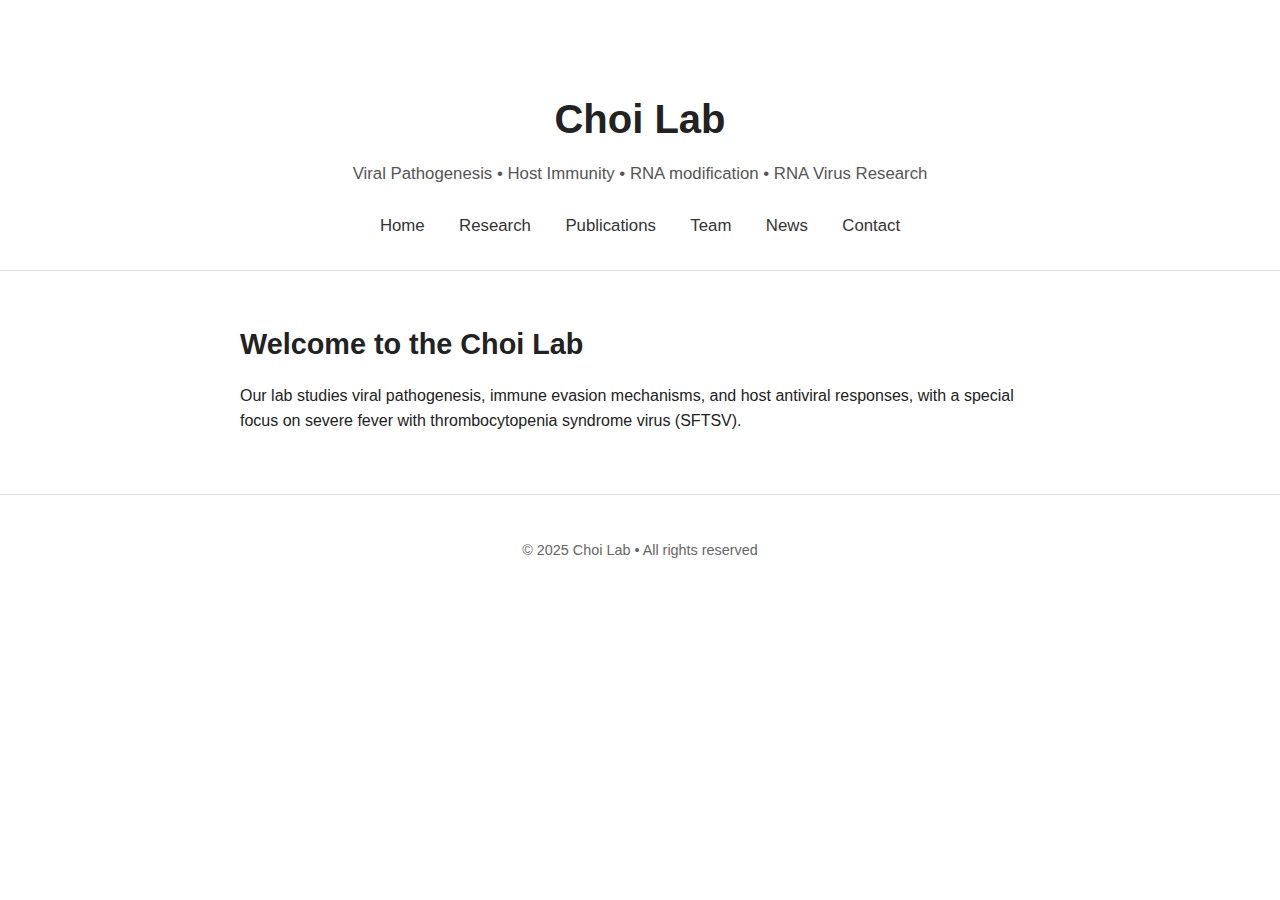
<file: index.html>
<!DOCTYPE html>
<html lang="en">
<head>
    <meta charset="UTF-8">
    <meta name="viewport" content="width=device-width, initial-scale=1.0">
    <title>Choi Lab – Viral Pathogenesis & Host Immunity</title>
    <link rel="stylesheet" href="style.css">
</head>
<body>

<header>
    <h1>Choi Lab</h1>
    <p>Viral Pathogenesis • Host Immunity • RNA modification • RNA Virus Research</p>
    <nav>
        <a href="index.html">Home</a>
        <a href="research.html">Research</a>
        <a href="publications.html">Publications</a>
        <a href="team.html">Team</a>
        <a href="news.html">News</a>
        <a href="contact.html">Contact</a>
    </nav>
</header>

<section>
    <h2>Welcome to the Choi Lab</h2>
    <p>
        Our lab studies viral pathogenesis, immune evasion mechanisms, and host antiviral responses, 
        with a special focus on severe fever with thrombocytopenia syndrome virus (SFTSV).
    </p>
</section>

<footer>
    <p>© 2025 Choi Lab • All rights reserved</p>
</footer>

</body>
</html>
</file>
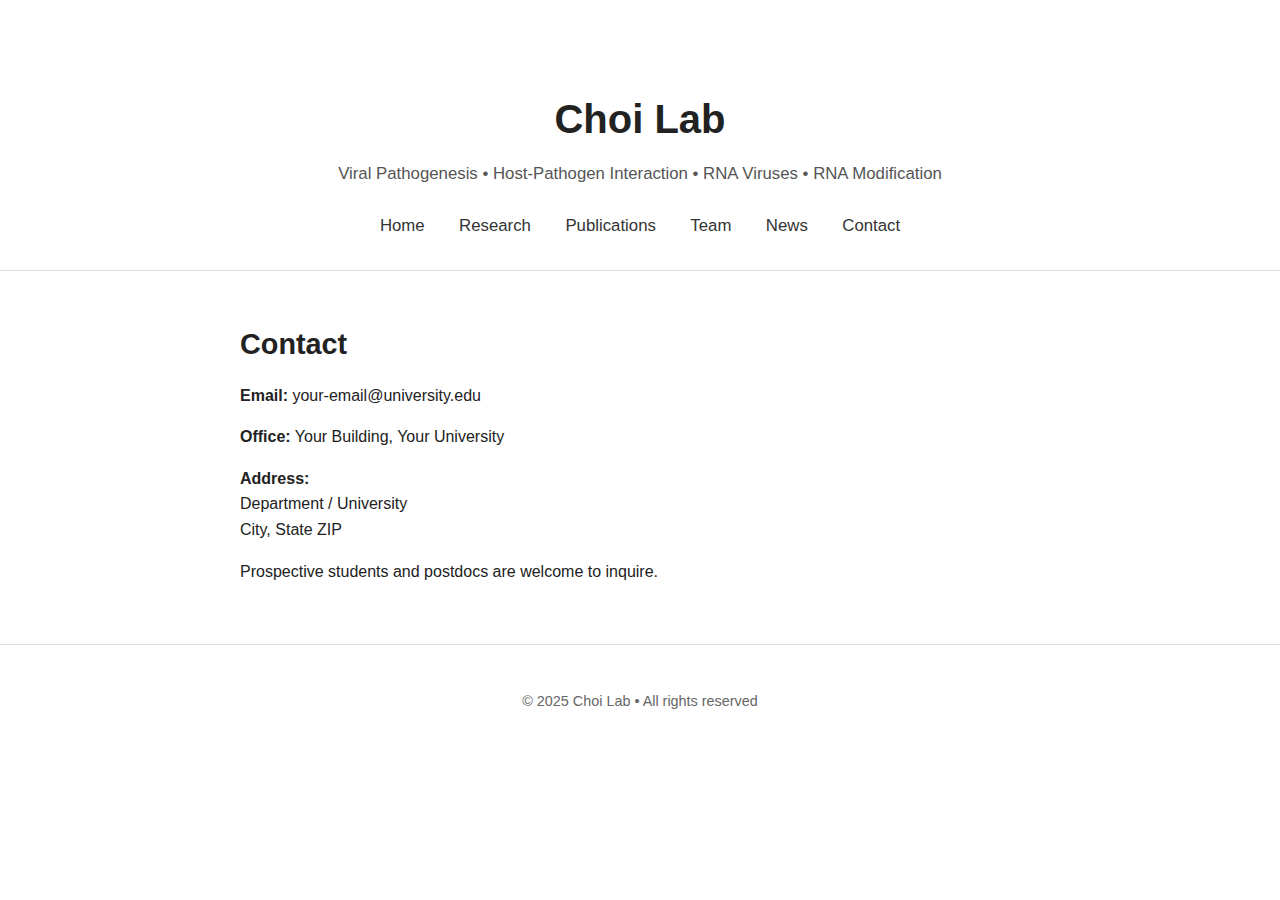
<file: contact.html>
<!DOCTYPE html>
<html lang="en">
<head>
    <meta charset="UTF-8">
    <meta name="viewport" content="width=device-width, initial-scale=1.0">
    <title>Contact – Choi Lab</title>
    <link rel="stylesheet" href="style.css">
</head>
<body>

<header>
    <h1>Choi Lab</h1>
    <p>Viral Pathogenesis • Host-Pathogen Interaction • RNA Viruses • RNA Modification </p>
    <nav>
        <a href="index.html">Home</a>
        <a href="research.html">Research</a>
        <a href="publications.html">Publications</a>
        <a href="team.html">Team</a>
        <a href="news.html">News</a>
        <a href="contact.html">Contact</a>
    </nav>
</header>

<section>
    <h2>Contact</h2>
    <p><strong>Email:</strong> your-email@university.edu</p>
    <p><strong>Office:</strong> Your Building, Your University</p>
    <p><strong>Address:</strong><br>
        Department / University<br>
        City, State ZIP<br>
    </p>

    <p>Prospective students and postdocs are welcome to inquire.</p>
</section>

<footer>
    <p>© 2025 Choi Lab • All rights reserved</p>
</footer>

</body>
</html>
</file>
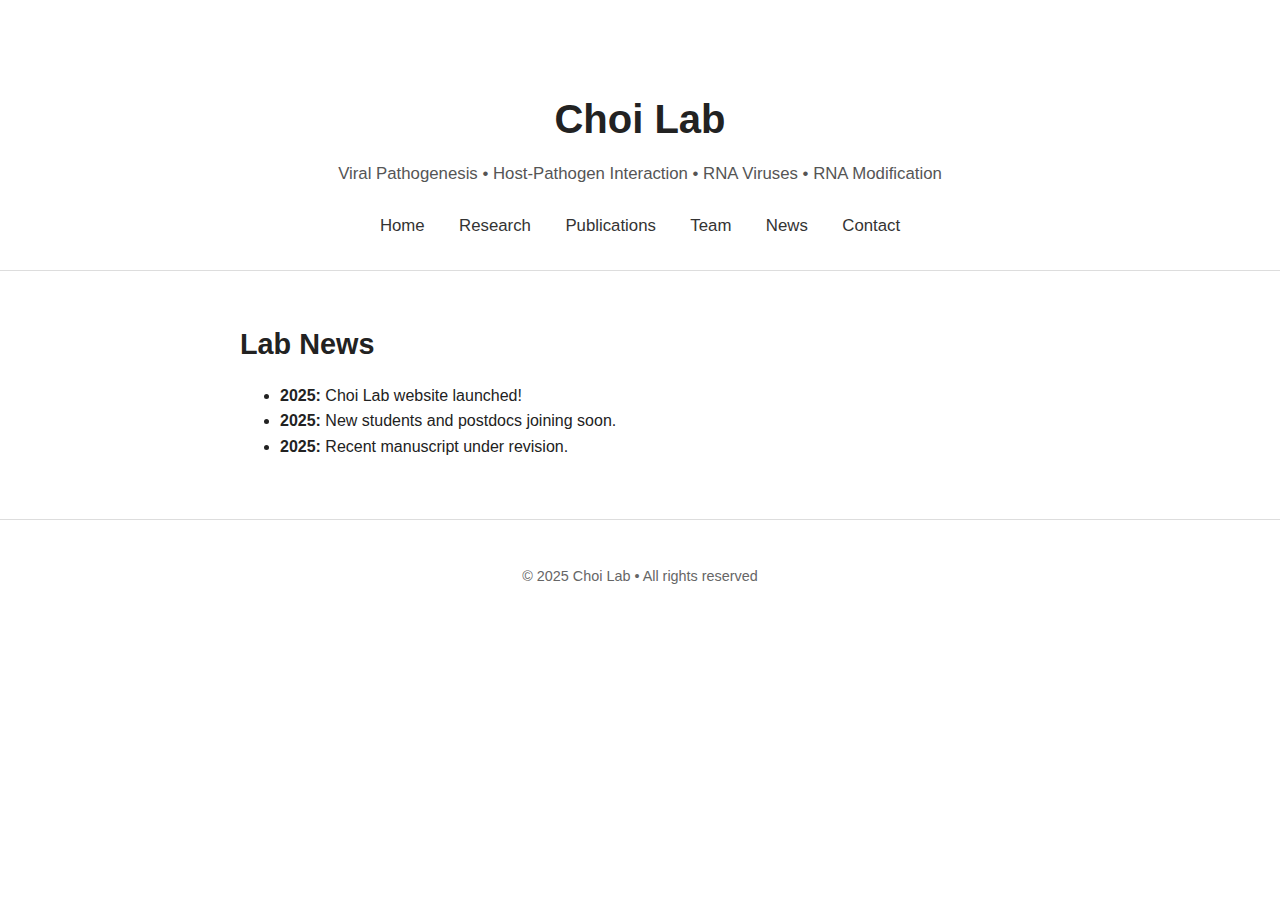
<file: news.html>
<!DOCTYPE html>
<html lang="en">
<head>
    <meta charset="UTF-8">
    <meta name="viewport" content="width=device-width, initial-scale=1.0">
    <title>News – Choi Lab</title>
    <link rel="stylesheet" href="style.css">
</head>
<body>

<header>
    <h1>Choi Lab</h1>
    <p>Viral Pathogenesis • Host-Pathogen Interaction • RNA Viruses • RNA Modification </p>
    <nav>
        <a href="index.html">Home</a>
        <a href="research.html">Research</a>
        <a href="publications.html">Publications</a>
        <a href="team.html">Team</a>
        <a href="news.html">News</a>
        <a href="contact.html">Contact</a>
    </nav>
</header>

<section>
    <h2>Lab News</h2>

    <ul>
        <li><strong>2025:</strong> Choi Lab website launched!</li>
        <li><strong>2025:</strong> New students and postdocs joining soon.</li>
        <li><strong>2025:</strong> Recent manuscript under revision.</li>
    </ul>
</section>

<footer>
    <p>© 2025 Choi Lab • All rights reserved</p>
</footer>

</body>
</html>
</file>
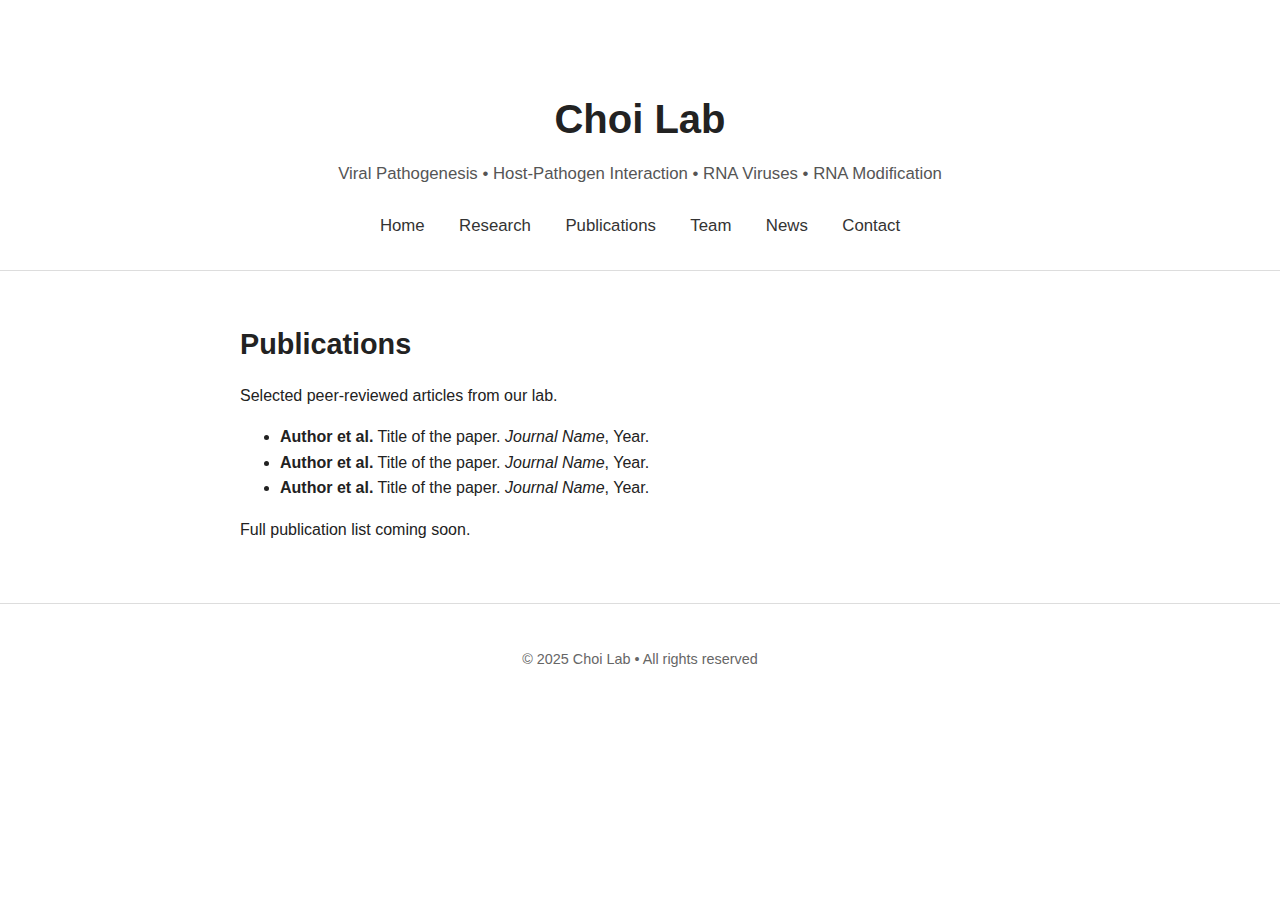
<file: publications.html>
<!DOCTYPE html>
<html lang="en">
<head>
    <meta charset="UTF-8">
    <meta name="viewport" content="width=device-width, initial-scale=1.0">
    <title>Publications – Choi Lab</title>
    <link rel="stylesheet" href="style.css">
</head>
<body>

<header>
    <h1>Choi Lab</h1>
    <p>Viral Pathogenesis • Host-Pathogen Interaction • RNA Viruses • RNA Modification </p>
    <nav>
        <a href="index.html">Home</a>
        <a href="research.html">Research</a>
        <a href="publications.html">Publications</a>
        <a href="team.html">Team</a>
        <a href="news.html">News</a>
        <a href="contact.html">Contact</a>
    </nav>
</header>

<section>
    <h2>Publications</h2>
    <p>Selected peer-reviewed articles from our lab.</p>

    <ul>
        <li><strong>Author et al.</strong> Title of the paper. <em>Journal Name</em>, Year.</li>
        <li><strong>Author et al.</strong> Title of the paper. <em>Journal Name</em>, Year.</li>
        <li><strong>Author et al.</strong> Title of the paper. <em>Journal Name</em>, Year.</li>
    </ul>

    <p>Full publication list coming soon.</p>
</section>

<footer>
    <p>© 2025 Choi Lab • All rights reserved</p>
</footer>

</body>
</html>
</file>
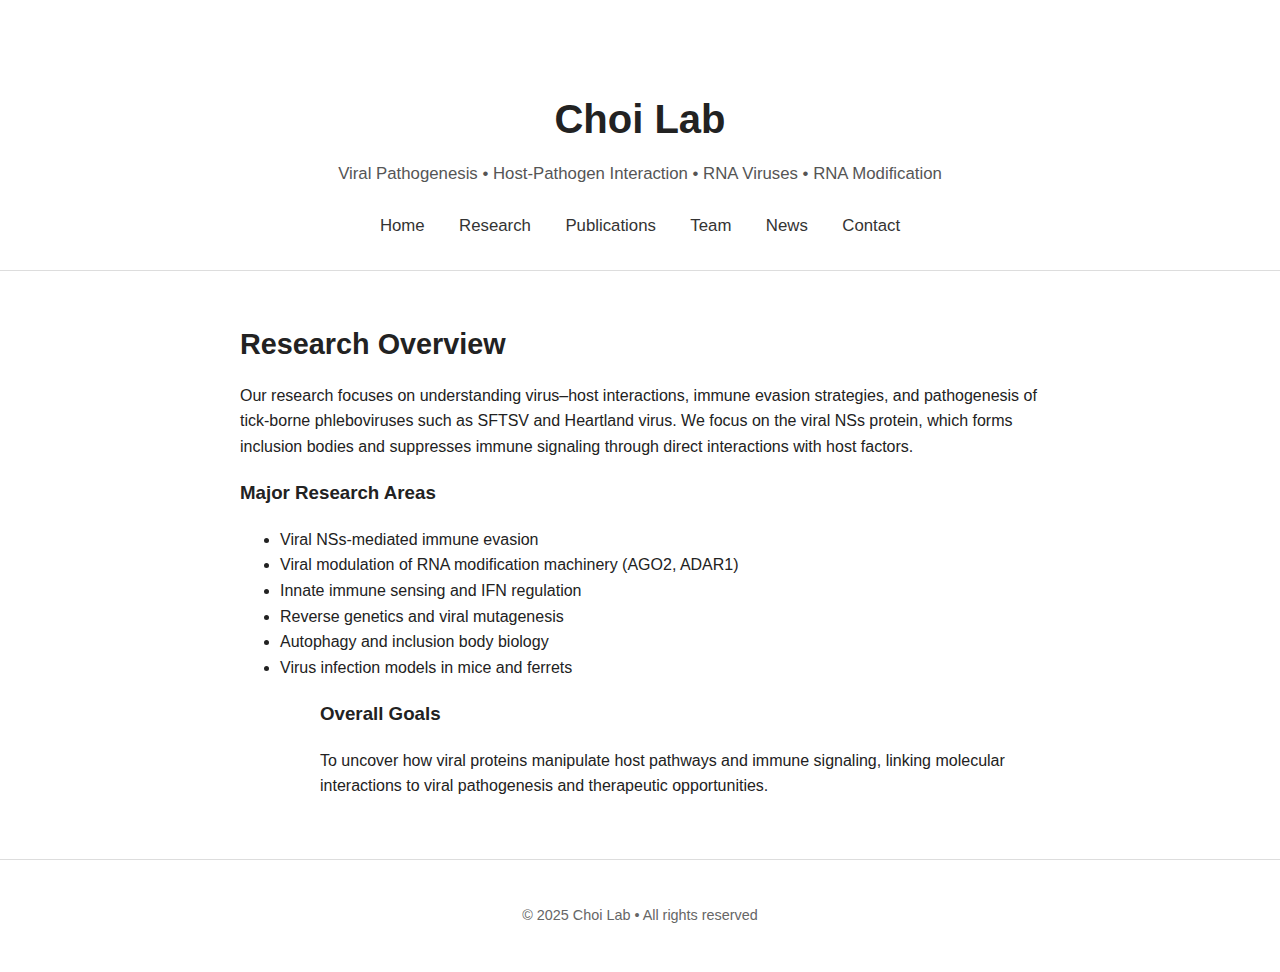
<file: research.html>
<!DOCTYPE html>
<html lang="en">
<head>
    <meta charset="UTF-8">
    <meta name="viewport" content="width=device-width, initial-scale=1.0">
    <title>Research – Choi Lab</title>
    <link rel="stylesheet" href="style.css">
</head>
<body>

<header>
    <h1>Choi Lab</h1>
    <p>Viral Pathogenesis • Host-Pathogen Interaction • RNA Viruses • RNA Modification </p>
    <nav>
        <a href="index.html">Home</a>
        <a href="research.html">Research</a>
        <a href="publications.html">Publications</a>
        <a href="team.html">Team</a>
        <a href="news.html">News</a>
        <a href="contact.html">Contact</a>
    </nav>
</header>

<section>
    <h2>Research Overview</h2>
    <p>
        Our research focuses on understanding virus–host interactions, immune evasion strategies,
        and pathogenesis of tick-borne phleboviruses such as SFTSV and Heartland virus.
        We focus on the viral NSs protein, which forms inclusion bodies and suppresses immune signaling 
        through direct interactions with host factors.
    </p>

    <h3>Major Research Areas</h3>
    <ul>
        <li>Viral NSs-mediated immune evasion</li>
        <li>Viral modulation of RNA modification machinery (AGO2, ADAR1)</li>
        <li>Innate immune sensing and IFN regulation</li>
        <li>Reverse genetics and viral mutagenesis</li>
        <li>Autophagy and inclusion body biology</li>
        <li>Virus infection models in mice and ferrets</li>
    <ul>    
    <h3>Overall Goals</h3>
    <p>
        To uncover how viral proteins manipulate host pathways and immune signaling,
        linking molecular interactions to viral pathogenesis and therapeutic opportunities.
    </p>    
</section>

<footer>
    <p>© 2025 Choi Lab • All rights reserved</p>
</footer>

</body>
</html>
</file>
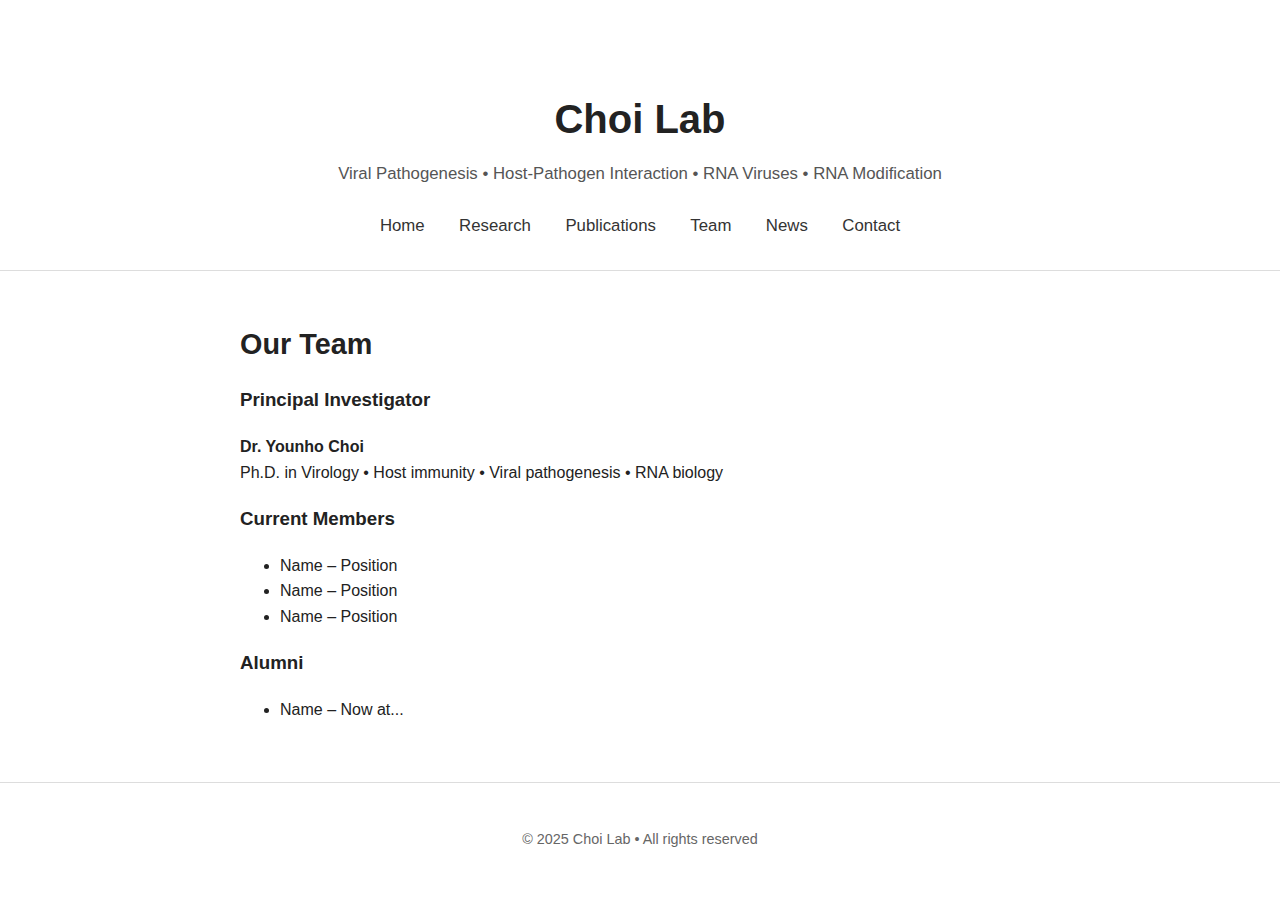
<file: team.html>
<!DOCTYPE html>
<html lang="en">
<head>
    <meta charset="UTF-8">
    <meta name="viewport" content="width=device-width, initial-scale=1.0">
    <title>Team – Choi Lab</title>
    <link rel="stylesheet" href="style.css">
</head>
<body>

<header>
    <h1>Choi Lab</h1>
    <p>Viral Pathogenesis • Host-Pathogen Interaction • RNA Viruses • RNA Modification </p>
    <nav>
        <a href="index.html">Home</a>
        <a href="research.html">Research</a>
        <a href="publications.html">Publications</a>
        <a href="team.html">Team</a>
        <a href="news.html">News</a>
        <a href="contact.html">Contact</a>
    </nav>
</header>

<section>
    <h2>Our Team</h2>

    <h3>Principal Investigator</h3>
    <p><strong>Dr. Younho Choi</strong><br>
       Ph.D. in Virology • Host immunity • Viral pathogenesis • RNA biology</p>

    <h3>Current Members</h3>
    <ul>
        <li>Name – Position</li>
        <li>Name – Position</li>
        <li>Name – Position</li>
    </ul>

    <h3>Alumni</h3>
    <ul>
        <li>Name – Now at...</li>
    </ul>
</section>

<footer>
    <p>© 2025 Choi Lab • All rights reserved</p>
</footer>

</body>
</html>
</file>
<file: style.css>
/* ===== Global Layout ===== */
body {
    margin: 0;
    padding: 0;
    font-family: Helvetica, Arial, sans-serif;
    background: #ffffff;
    color: #222;
    line-height: 1.6;
}

h1, h2, h3 {
    font-weight: 600;
}

a {
    text-decoration: none;
    color: #0044cc;
}

a:hover {
    text-decoration: underline;
}

/* ===== Header ===== */
header {
    text-align: center;
    padding: 60px 20px 30px;
    border-bottom: 1px solid #ddd;
}

header h1 {
    margin-bottom: 10px;
    font-size: 2.5rem;
}

header p {
    margin: 0;
    color: #555;
    font-size: 1.05rem;
}

/* ===== Navigation Bar ===== */
nav {
    margin-top: 25px;
}

nav a {
    margin: 0 15px;
    font-size: 1.05rem;
    color: #333;
}

nav a:hover {
    color: #000;
}

/* ===== Main Section ===== */
section {
    max-width: 800px;
    margin: 50px auto;
    padding: 0 20px;
}

section h2 {
    margin-bottom: 15px;
    font-size: 1.8rem;
}

/* ===== Footer ===== */
footer {
    text-align: center;
    padding: 30px;
    margin-top: 60px;
    border-top: 1px solid #ddd;
    color: #666;
    font-size: 0.9rem;
}
</file>
